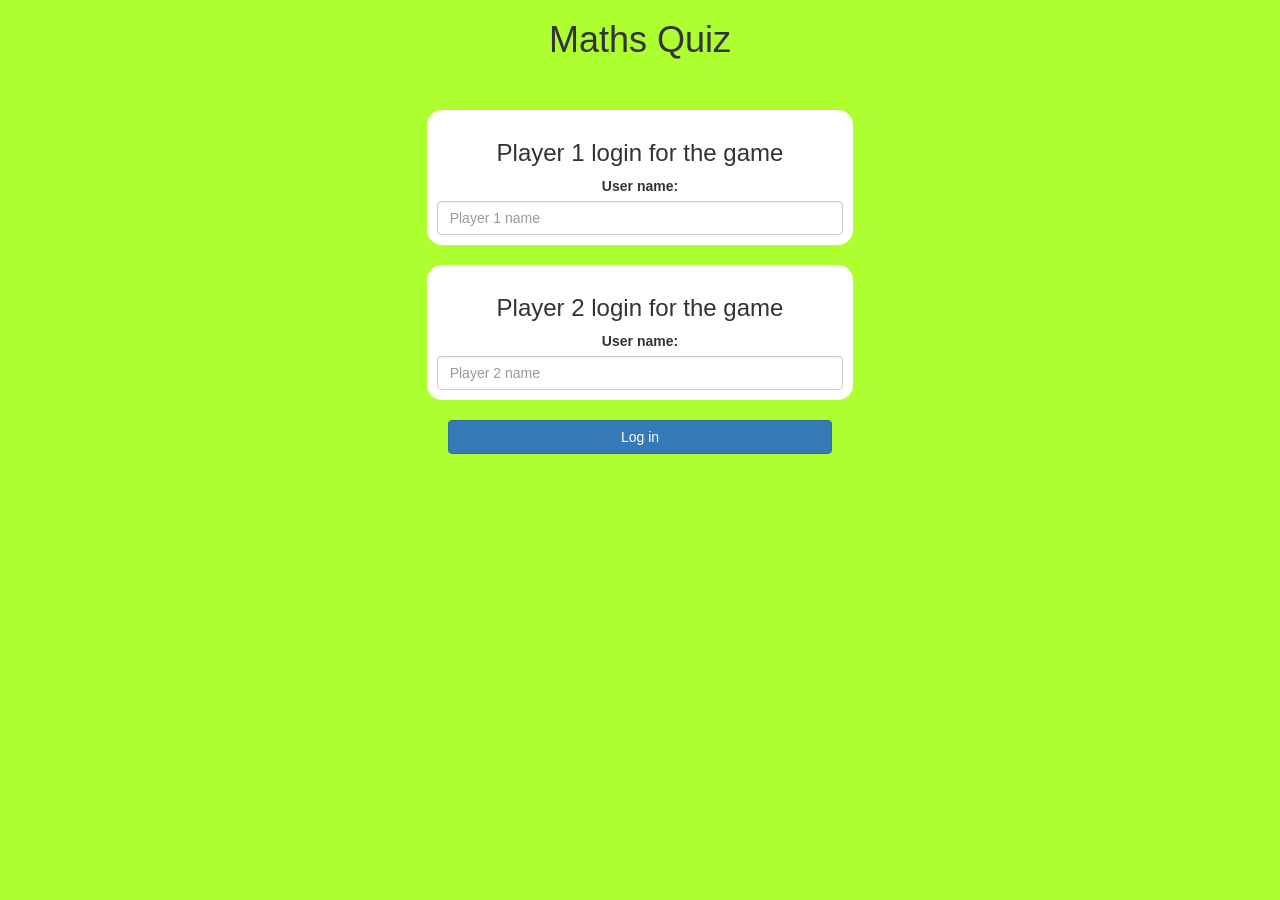
<file: index.html>
<html>
<head>
	<title>Maths Quiz</title>

<meta name="viewport" content="width=device-width, initial-scale=1">
<link rel="stylesheet" href="https://maxcdn.bootstrapcdn.com/bootstrap/3.4.0/css/bootstrap.min.css">
<script src="https://ajax.googleapis.com/ajax/libs/jquery/3.4.1/jquery.min.js"></script>
<script src="https://maxcdn.bootstrapcdn.com/bootstrap/3.4.0/js/bootstrap.min.js"></script>

<link rel="stylesheet" type="text/css" href="style.css">

<script src="quiz_game_login.js"></script>
</head>

<body>
	<center>
		<h1>Maths Quiz</h1>
		<br>
		<br>
<div class= " col-lg-4 col-sm-8 col-xs-11 login_div1">
<h3> Player 1 login for the game</h3>
<label>User name: </label>
<input type="text" placeholder="Player 1 name" id="player_1_name_input" class="form-control">
</div>

<br>
<div class= " col-lg-4 col-sm-8 col-xs-11 login_div2">
	<h3> Player 2 login for the game</h3>
	<label>User name: </label>
	<input type="text" placeholder="Player 2 name" id="player_2_name_input" class="form-control">
	</div>
<br>

<button style="width:30%" class="btn btn-primary" onclick="addUser()">Log in</button>

</center>
</body>
</file>
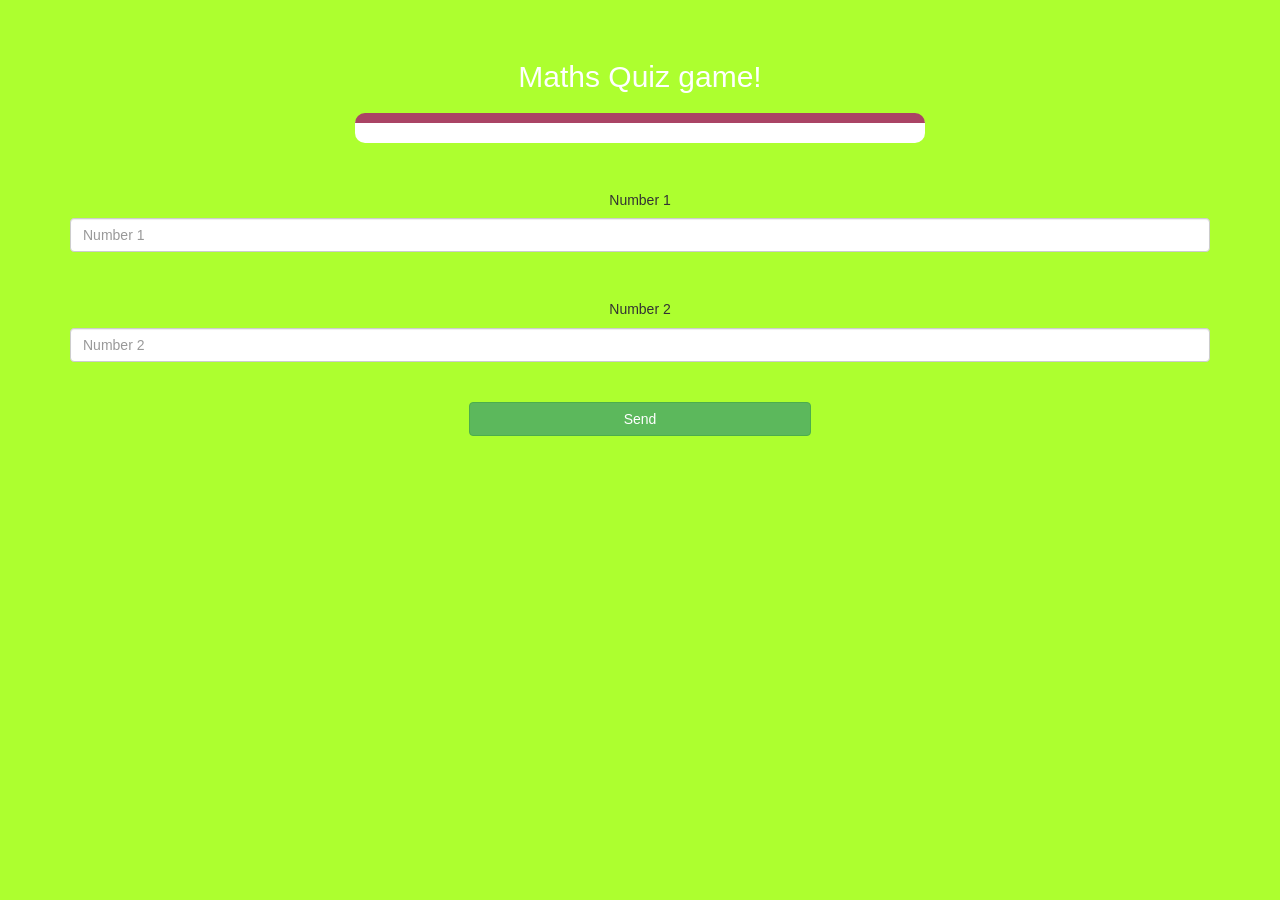
<file: quiz_game_page.html>
<html>
<head>
	<title>Maths Quiz</title>

<meta name="viewport" content="width=device-width, initial-scale=1">
<link rel="stylesheet" href="https://maxcdn.bootstrapcdn.com/bootstrap/3.4.0/css/bootstrap.min.css">
<script src="https://ajax.googleapis.com/ajax/libs/jquery/3.4.1/jquery.min.js"></script>
<script src="https://maxcdn.bootstrapcdn.com/bootstrap/3.4.0/js/bootstrap.min.js"></script>

<link rel="stylesheet" type="text/css" href="style.css">

<script src="quiz_game_page.js"></script>
</head>

<body>
    
    <div class="container">
        <h4 id="player1_name"></h4> <span id="player_1_score"></span>
        <br>
        <h4 id="player2_name"></h4> <span id="player_2_score"></span>


<center>
    <h2 style="color: white;">Maths Quiz game!</h2>
    <h3 id="player_question"></h3>
    <h3 id="player_answer"></h3>
    <div id="output" class="col-lg-6"></div>
    <br>
    <br>
    <h5> Number 1 </h5>
    <input type="text" placeholder="Number 1" id="number_1" class="form-control">

    <br>
    <br>

    <h5> Number 2 </h5>
    <input type="text" placeholder="Number 2" id="number_2" class="form-control">
    <br>
    <br>
    <button onclick="send()" class="btn btn-success" style="width:30%;">Send</button>
    <br>
    <br>
</div>
</center>
</body>
</html>
</file>
<file: style.css>
body
{
	background: greenyellow;
}

	.login_div1 , .login_div2
	{
		background: white;
		padding: 10px;
		float: none;
		border-radius: 15px;
	}


#player1_name , #player2_name
{
	display: inline-block;
	margin-left: 20px;
}
#word
{
	width: 60%;
}
#word_display
{
	letter-spacing: 5px;
}
#output
{
background: white;
border-radius: 10px;
border-top: 10px solid #AA4465;
padding: 10px;
float: none;
text-align: left;
}
</file>
